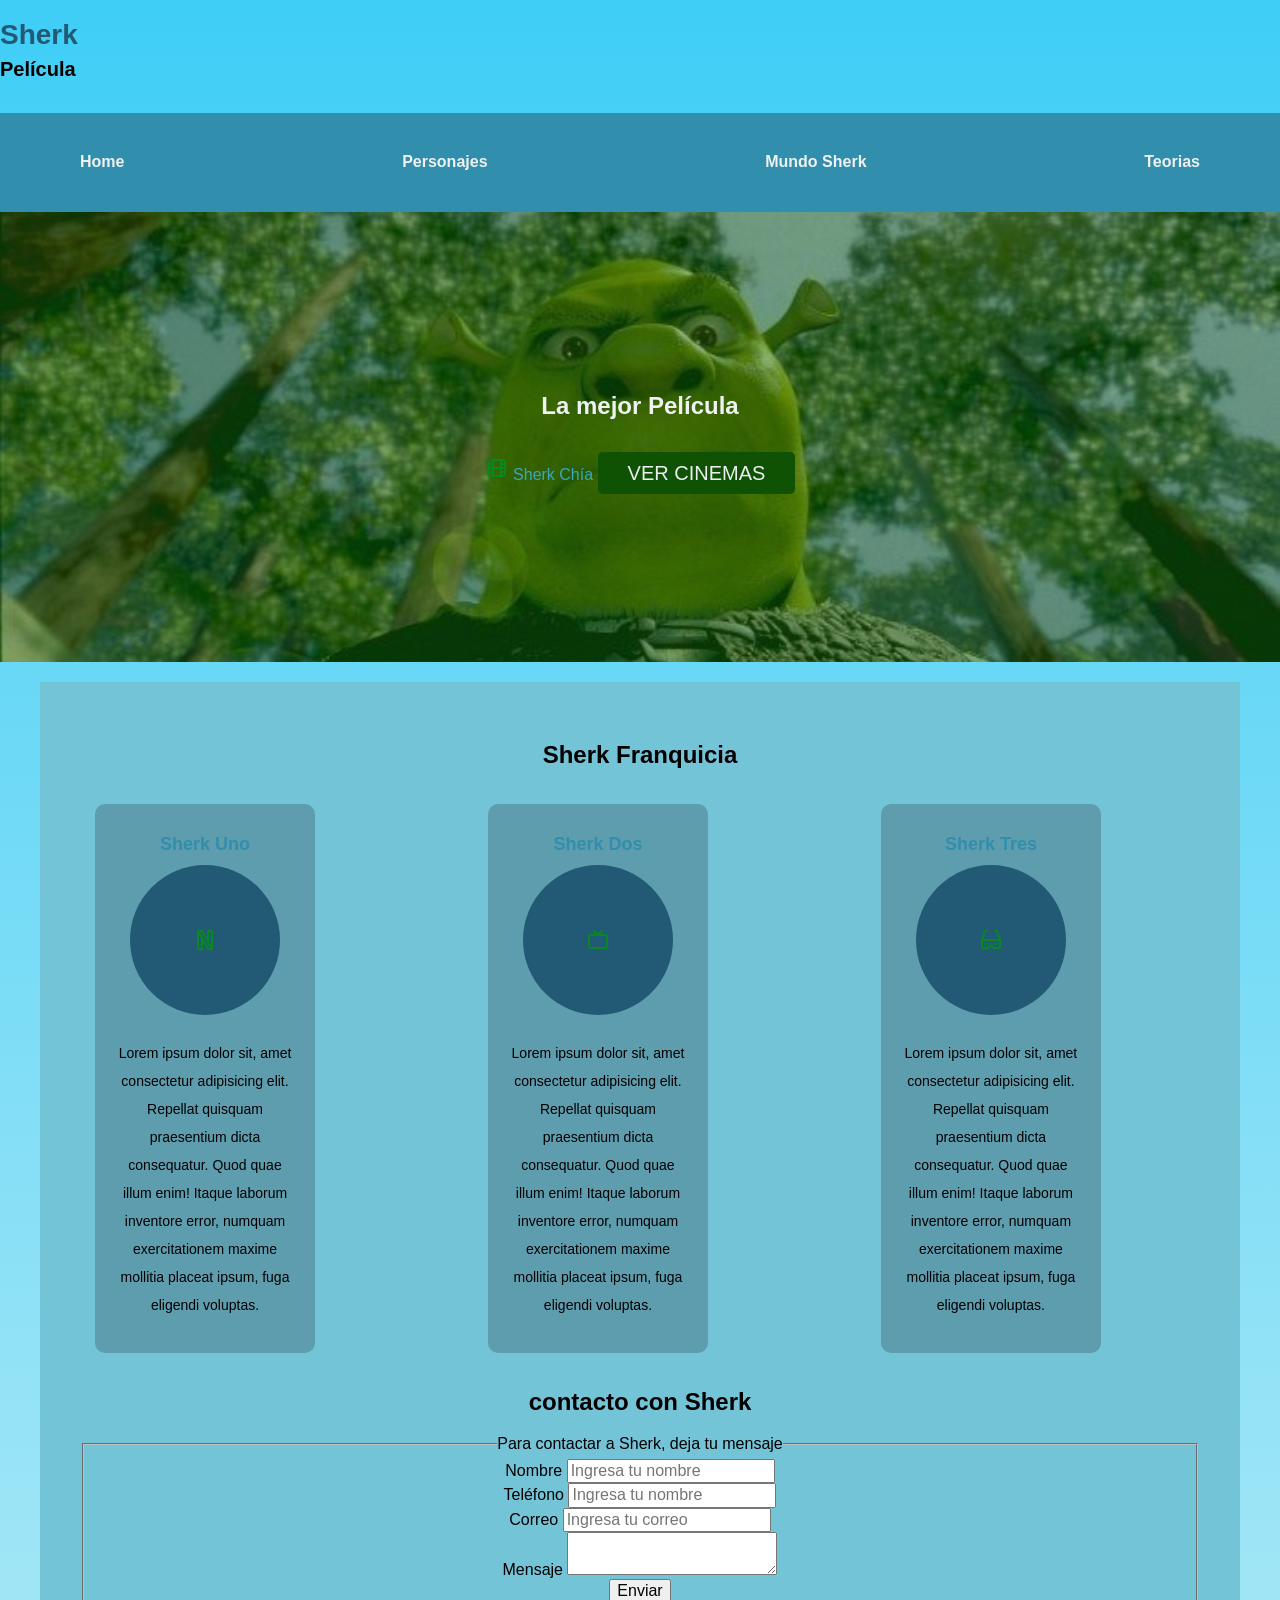
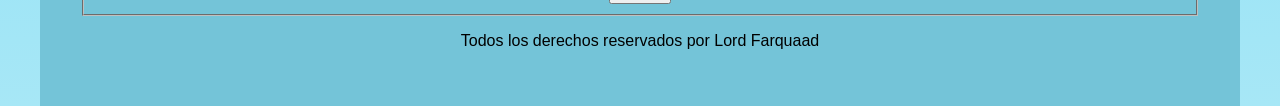
<file: index.html>
<!DOCTYPE html>
<html lang="es">
<head>
 <meta charset="UTF-8">
 <meta name="viewport" content="width=device-width, initial-scale=1.0">
 <title>Sherk</title> 
 <meta name="description" content="Películas de Sherk">
<link rel="stylesheet" href="css/style.css" type="text/css">
<link rel="stylesheet" href="css/normalize.css" type="text/css">



</head>
<body class="archivo-black-regular">
    <header> 
 <h1 class="titulo"> Sherk <span>Película</span></h1>
    </header>

   <div class="nav-bg">
    <nav class="navegacion-principal contenedor"> 
        <a href="index.html"> Home </a>
        <a href="personajes.html"> Personajes </a>
        <a href="mundo.html"> Mundo Sherk</a>
        <a href="teorias.html"> Teorias</a>
    </nav>
    </div>
    <section class="hero"> 
        <div class="Contenido-hero">
<h2> La mejor Película </h2>
 <p><svg xmlns="http://www.w3.org/2000/svg" width="24" height="24" viewBox="0 0 24 24" fill="none" stroke="#078821" stroke-width="2" stroke-linecap="round" stroke-linejoin="round" class="icon icon-tabler icons-tabler-outline icon-tabler-movie"><path stroke="none" d="M0 0h24v24H0z" fill="none"/><path d="M4 6a2 2 0 0 1 2 -2h12a2 2 0 0 1 2 2v12a2 2 0 0 1 -2 2h-12a2 2 0 0 1 -2 -2l0 -12" /><path d="M8 4l0 16" /><path d="M16 4l0 16" /><path d="M4 8l4 0" /><path d="M4 16l4 0" /><path d="M4 12l16 0" /><path d="M16 8l4 0" /><path d="M16 16l4 0" /></svg> Sherk Chía 
   
 <a class="boton" href="#"> ver cinemas </a></p>
</div>
    </section>

<main class="contenedor sombra"> 
<h2> Sherk Franquicia </h2>

<div class="servicios">
<section class="servicio"> 
<h3> Sherk Uno</h3>
<div class="icono">
<svg xmlns="http://www.w3.org/2000/svg" width="24" height="24" viewBox="0 0 24 24" fill="none" stroke="#078821" stroke-width="2" stroke-linecap="round" stroke-linejoin="round" class="icon icon-tabler icons-tabler-outline icon-tabler-brand-netflix"><path stroke="none" d="M0 0h24v24H0z" fill="none"/><path d="M9 3l10 18h-4l-10 -18l4 0" /><path d="M5 3v18h4v-10.5" /><path d="M19 21v-18h-4v10.5" /></svg>
</div>
<p> Lorem ipsum dolor sit, amet consectetur adipisicing elit. 
    Repellat quisquam praesentium dicta consequatur. Quod quae 
    illum enim! Itaque laborum inventore error, numquam 
    exercitationem maxime mollitia placeat ipsum, fuga eligendi voluptas.</p>
</section>
<section class="servicio"> 
<h3> Sherk Dos</h3>
<div class="icono">
<svg xmlns="http://www.w3.org/2000/svg" width="24" height="24" viewBox="0 0 24 24" fill="none" stroke="#078821" stroke-width="2" stroke-linecap="round" stroke-linejoin="round" class="icon icon-tabler icons-tabler-outline icon-tabler-device-tv"><path stroke="none" d="M0 0h24v24H0z" fill="none"/><path d="M3 9a2 2 0 0 1 2 -2h14a2 2 0 0 1 2 2v9a2 2 0 0 1 -2 2h-14a2 2 0 0 1 -2 -2l0 -9" /><path d="M16 3l-4 4l-4 -4" /></svg>
</div>
<p> Lorem ipsum dolor sit, amet consectetur adipisicing elit. 
    Repellat quisquam praesentium dicta consequatur. Quod quae 
    illum enim! Itaque laborum inventore error, numquam 
    exercitationem maxime mollitia placeat ipsum, fuga eligendi voluptas.</p>
</section>
<section class="servicio"> 
<h3> Sherk Tres</h3>
<div class="icono"> 
<svg xmlns="http://www.w3.org/2000/svg" width="24" height="24" viewBox="0 0 24 24" fill="none" stroke="#078821" stroke-width="2" stroke-linecap="round" stroke-linejoin="round" class="icon icon-tabler icons-tabler-outline icon-tabler-stereo-glasses"><path stroke="none" d="M0 0h24v24H0z" fill="none"/><path d="M8 3h-2l-3 9" /><path d="M16 3h2l3 9" /><path d="M3 12v7a1 1 0 0 0 1 1h4.586a1 1 0 0 0 .707 -.293l2 -2a1 1 0 0 1 1.414 0l2 2a1 1 0 0 0 .707 .293h4.586a1 1 0 0 0 1 -1v-7h-18" /><path d="M7 16h1" /><path d="M16 16h1" /></svg>
</div>
<p> Lorem ipsum dolor sit, amet consectetur adipisicing elit. 
    Repellat quisquam praesentium dicta consequatur. Quod quae 
    illum enim! Itaque laborum inventore error, numquam 
    exercitationem maxime mollitia placeat ipsum, fuga eligendi voluptas.</p>
</section>
</div>
</mian>

<section> 
      <h2> contacto con Sherk </h2>
<form> 
    <fieldset>
        <legend>
            Para contactar a Sherk, deja tu mensaje 
        </legend>
           <div>
        <label for="Nombre">Nombre</label> 
        <input type="text" placeholder="Ingresa tu nombre">
           </div>
           <div>
        <label for="Teléfono">Teléfono</label>
        <input type="tel" placeholder="Ingresa tu nombre">
           </div>
           <div>
        <label for="email">Correo</label> 
        <input type="text" placeholder="Ingresa tu correo">
           </div>
           <div>
        <label for="Mensaje">Mensaje</label> 
        <textarea name="Mensaje"></textarea>
           </div>
           <div>
        <input type="submit" value="Enviar">
           </div>
    </fieldset>
</form>
</section>



<footer> 
    <p>  Todos los derechos reservados por Lord Farquaad</p>
</footer>
   
</body>
</html>
</file>
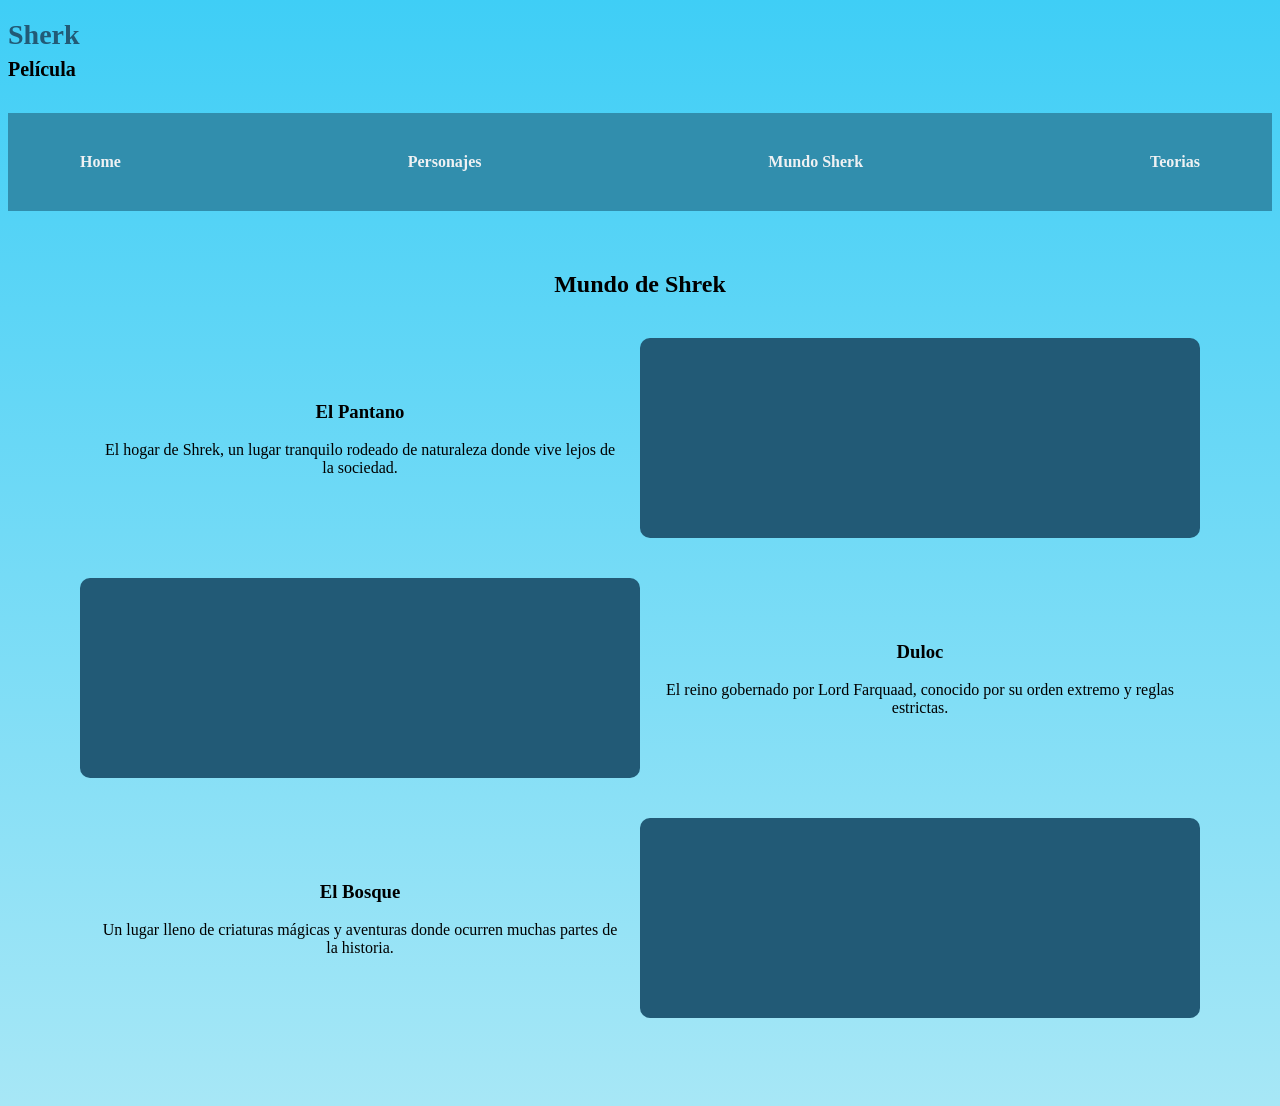
<file: mundo.html>
<!DOCTYPE html>
<html lang="es">
<head>
<link rel="stylesheet" href="css/style.css">
<meta charset="UTF-8">
<meta name="viewport" content="width=device-width, initial-scale=1.0">
<title>Mundo Shrek</title>
<meta name="description" content="Mundo de Shrek">
</head>

<body>

<header> 
    <h1 class="titulo"> Sherk <span>Película</span></h1>
</header>

<div class="nav-bg">
    <nav class="navegacion-principal contenedor"> 
        <a href="index.html"> Home </a>
        <a href="personajes.html"> Personajes </a>
        <a href="mundo.html"> Mundo Sherk</a>
        <a href="teorias.html"> Teorias</a>
    </nav>
</div>

<main class="contenedor">

    <h2>Mundo de Shrek</h2>

    <section class="mundo">
        <div class="texto">
            <h3>El Pantano</h3>
            <p>El hogar de Shrek, un lugar tranquilo 
                rodeado de naturaleza donde vive lejos 
                de la sociedad.</p>
        </div>
        <div class="imagen"></div>
    </section>

    <section class="mundo">
        <div class="imagen"></div>
        <div class="texto">
            <h3>Duloc</h3>
            <p>El reino gobernado por Lord Farquaad, 
               conocido por su orden extremo y reglas estrictas.</p>
        </div>
    </section>

    <section class="mundo">
        <div class="texto">
            <h3>El Bosque</h3>
            <p>Un lugar lleno de criaturas mágicas y 
               aventuras donde ocurren muchas partes de la historia.</p>
        </div>
        <div class="imagen"></div>
    </section>

</main>

</body>
</html>
</file>
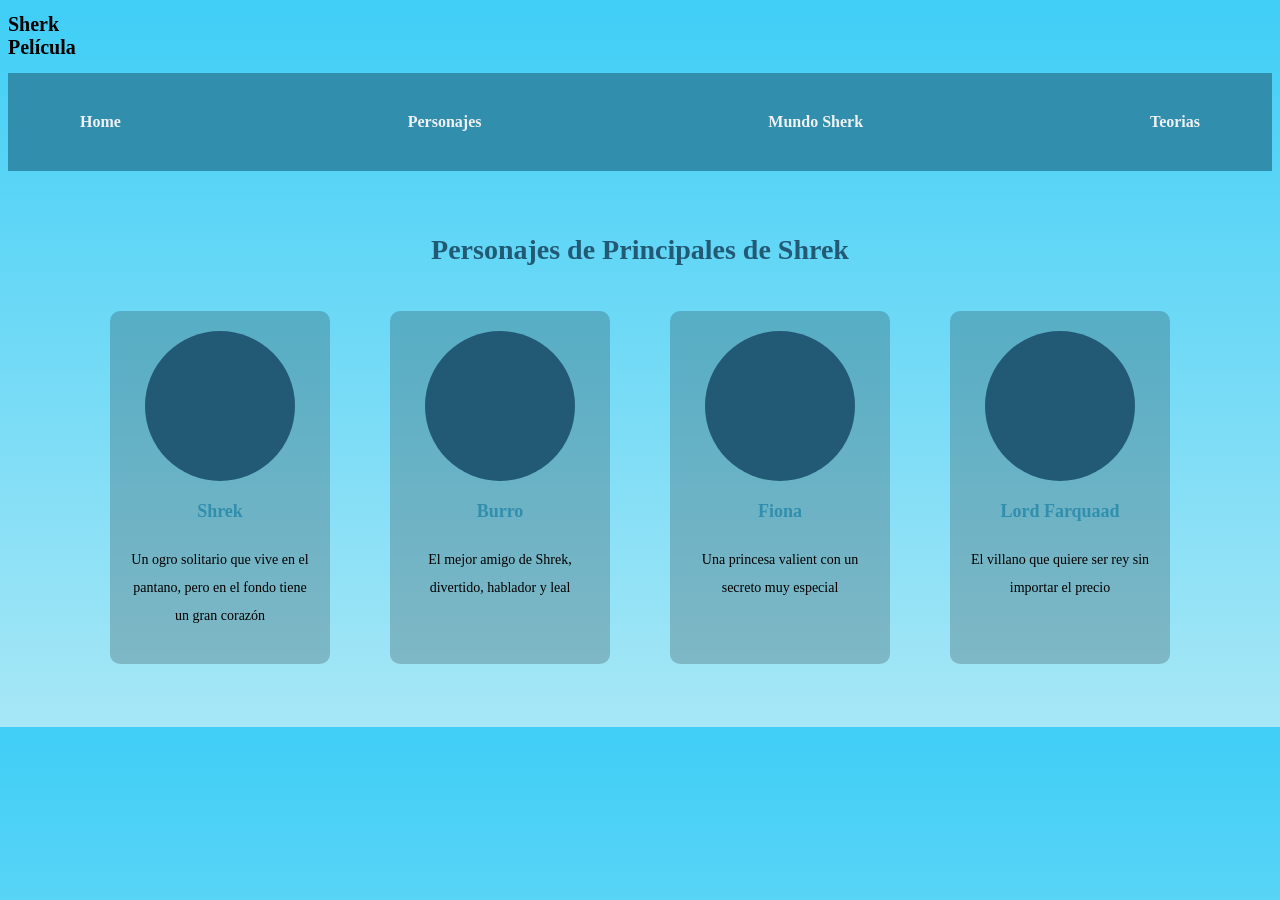
<file: Personajes.html>
<!DOCTYPE html>
<html lang="es">

<head>
<link rel="stylesheet" href="css/style.css">
 <meta charset="UTF-8">
 <meta name="viewport" content="width=device-width, initial-scale=1.0">
 <title>Sherk</title> 
 <meta name="description" content="Películas de Sherk">

</head>
<body>
    <header> 
 <h1> Sherk Película </h1>
    </header>
<div class="nav-bg">
    <nav class="navegacion-principal contenedor"> 
        <a href="index.html"> Home </a>
        <a href="personajes.html"> Personajes </a>
        <a href="mundo.html"> Mundo Sherk</a>
        <a href="teorias.html"> Teorias</a>
    </nav>
</div>


   <section class="contenedor">
   <h2 class="titulo">Personajes de Principales de Shrek</h2>

    <div class="contenedor-servicios">

        <div class="servicio">
            <div class="icono"></div>
            <h3>Shrek</h3>
            <p>Un ogro solitario que vive en el pantano, pero en el fondo tiene un gran corazón</p>
        </div>

        <div class="servicio">
            <div class="icono"></div>
            <h3>Burro</h3>
            <p>El mejor amigo de Shrek, divertido, hablador y leal</p>
        </div>

        <div class="servicio">
            <div class="icono"></div>
            <h3>Fiona</h3>
            <p>Una princesa valient con un secreto muy especial</p>
        </div>

        <div class="servicio">
            <div class="icono"></div>
            <h3>Lord Farquaad</h3>
            <p>El villano que quiere ser rey sin importar el precio</p>
        </div>

    </div>
</section>
</file>
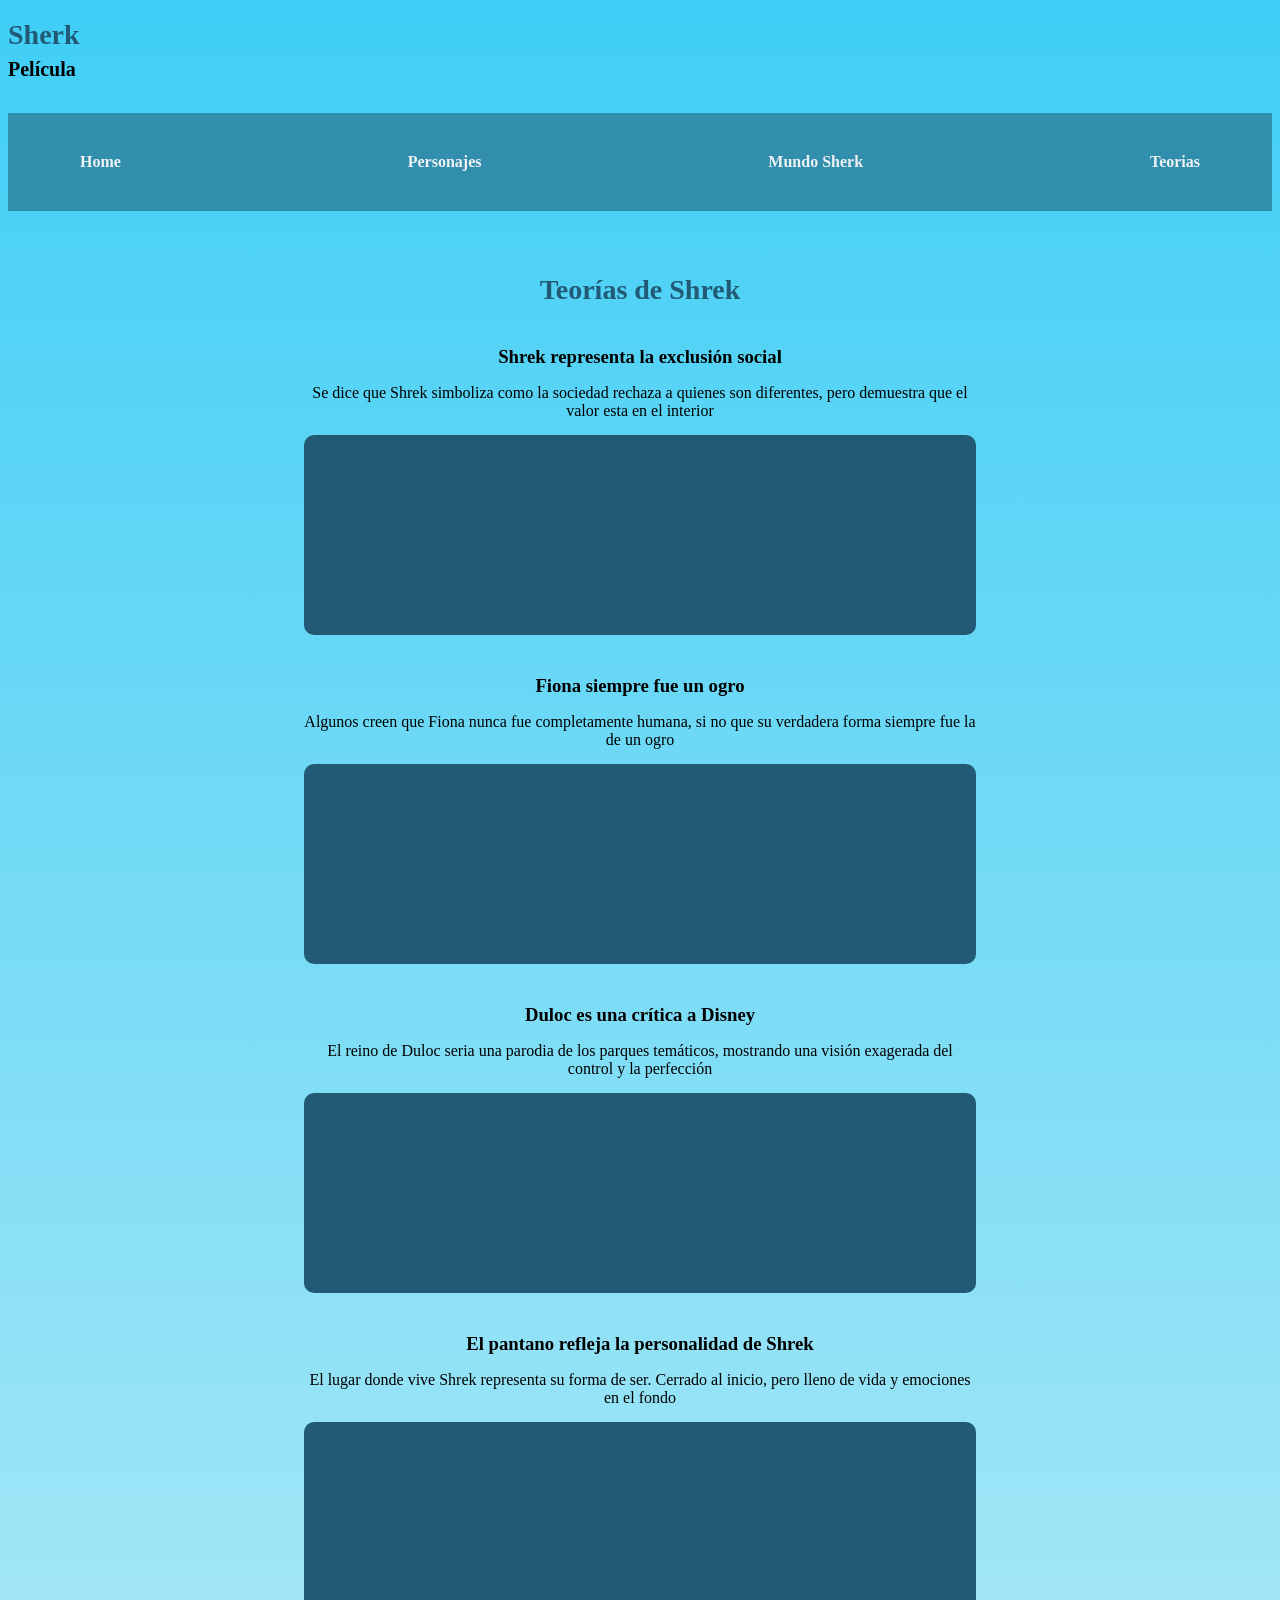
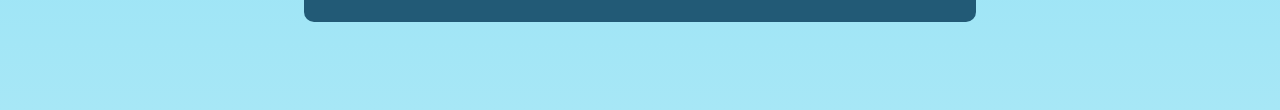
<file: teorias.html>
<!DOCTYPE html>
<html lang="es">
<head>
<link rel="stylesheet" href="css/style.css">
<meta charset="UTF-8">
<meta name="viewport" content="width=device-width, initial-scale=1.0">
<title>Teorías</title>
<meta name="description" content="Teorías de Shrek">
</head>

<body>

<header> 
    <h1 class="titulo"> Sherk <span>Película</span></h1>
</header>

<div class="nav-bg">
    <nav class="navegacion-principal contenedor"> 
        <a href="index.html"> Home </a>
        <a href="personajes.html"> Personajes </a>
        <a href="mundo.html"> Mundo Sherk</a>
        <a href="teorias.html"> Teorias</a>
    </nav>
</div>

<main class="contenedor">

    <h2 class="titulo">Teorías de Shrek</h2>

    <div class="teoria">
        <h3>Shrek representa la exclusión social</h3>
        <p>Se dice que Shrek simboliza como la sociedad rechaza a 
        quienes son diferentes, pero demuestra que el valor esta en el interior</p>
        <div class="imagen-teoria"></div>
    </div>

    <div class="teoria">
        <h3>Fiona siempre fue un ogro</h3>
        <p>Algunos creen que Fiona nunca fue completamente humana, 
        si no que su verdadera forma siempre fue la de un ogro</p>
        <div class="imagen-teoria"></div>
    </div>

    <div class="teoria">
        <h3>Duloc es una crítica a Disney</h3>
        <p>El reino de Duloc seria una parodia de los 
        parques temáticos, mostrando una visión exagerada del control y la perfección</p>
        <div class="imagen-teoria"></div>
    </div>

    <div class="teoria">
        <h3>El pantano refleja la personalidad de Shrek</h3>
        <p>El lugar donde vive Shrek representa su forma de ser. 
        Cerrado al inicio, pero lleno de vida y emociones en el fondo</p>
        <div class="imagen-teoria"></div>
    </div>

</main>

</body>
</html>
</file>
<file: css/style.css>
:root{
    --azul1: #225A76; 
    --azul2: #3FCEF6;
    --azul3: #318EAD;
    --azul4: #A7E7F6;
    --blanco: #EFF1F3;
    --negro: #000000;
}

html {
  box-sizing: border-box;
}
*, *:before, *:after {
  box-sizing: inherit;
}

@media (min-width: 760px) {
   
}

.archivo-black-regular {
  font-family: "Archivo Black", sans-serif;
  font-weight: 400;
  font-style: normal;
}



html{font-size: 62.5%;}
body{ font-size: 16PX;
background-image: linear-gradient(to top,#A7E7F6 0%,  #3FCEF6 100% );}

h1{text-align: center;
   font-size: 2rem;
   width: 3.8rem;
}

h1, h2, h3{
    text-align: center;
}

span{
    font-size: 2rem;
}
.titulo{
    text-align: center;
    font-size: 3.8rem;
    color: var(--azul1)
}
.titulo span{
    font-size: 2rem;
    color: var(--negro);

}


.contenedor{
    width: 120rem;
    margin: 0 auto;
}

.nav-bg{ 
    background-color: var(--azul3);
}

.navegacion-principal
{background-color: var(--azul3);
  padding: 1 rem;
  display: flex;
  flex-direction: column;
  justify-content: space-between;
}

@media (min-width: 768px) {
   .navegacion-principal{
       flex-direction: row;
       justify-content: space-between;
   }
}

.navegacion-principal a{ 
    color: #EFF1F3;
    text-decoration: none; 
    font-size: 2 rem;
    font-weight: 900;
}

.navegacion-principal a:hover{
    color: aquamarine;
    font-size: 2 rem;
    background-color: #A7E7F6;
    font-weight: 900;
    padding: 1 rem;
    border-radius: 5px;
}

.hero{
    background-image: url(../img/6513-shrek.png);
    background-repeat: no-repeat;
    background-size: cover;
    height: 450px;
    position: relative;
    margin-bottom: 2rem;
}

.Contenido-hero{ 
    position: absolute;
    background-color: rgba(9, 123, 3, 0.427);
    height: 100%;
    width: 100%;
    display: flex;
    flex-direction: column;
    align-items: center;
    justify-content: center;
}

.Contenido-hero .ubicacion{
    display: flex;
    align-items: flex-end;
}

.Contenido-hero h2{
    color: #EFF1F3;
}

.Contenido-hero p{
    color: #39a7c0;
}

.boton{
    background-color: rgb(15, 82, 4);
    color: #eceeef;
    padding: 1rem 3rem;
    margin-top: 2rem;
    font-size: 2rem;
    text-decoration: none;
    text-transform:uppercase;
    border-radius: .5rem;
    width: 90%;
    text-align: center;
}

.sombra{
    background-color: #74c4d8;
    padding: 2rem;
}

.servicios{
    display: grid;
    grid-template-columns: 33.3% 33.3% 33.3%;
    column-gap: 2rem;
}

.servicio{
    display:flex ;
    flex-direction: column;
    align-items: center;

}

.servicio h3{
    color: var(--azul3);
}
.servicio p{
    line-height: 2;
    text-align: center;
}

.servicio .icono{
    height: 15rem;
    width: 15rem;
    background-color:var(--azul1);
    border-radius: 50%;
    display: flex;
    justify-content: center;
    align-items: center;

}

.contenedor {
    padding: 40px;
    text-align: center;
}

.titulo {
    margin-bottom: 30px;
    font-size: 28px;
}

.contenedor-servicios {
    display: flex;
    justify-content: space-around;
    flex-wrap: wrap;
}

.servicio {
    width: 220px;
    background-color: rgba(0, 0, 0, 0.2);
    margin: 15px;
    padding: 20px;
    border-radius: 10px;
    text-align: center;
}

.icono {
    width: 100px;
    height: 100px;
    background-color: #1f4d3b;
    border-radius: 50%;
    margin: 0 auto 10px auto;
}

.servicio h3 {
    margin: 10px 0;
    font-size: 18px;
}

.servicio p {
    font-size: 14px;
}

.mundo {
    display: flex;
    align-items: center;
    margin: 40px 0;
}

.texto {
    width: 50%;
    padding: 20px;
}

.imagen {
    width: 50%;
    height: 200px;
    background-color: #225A76;
    border-radius: 10px;
}


.teoria {
    width: 60%;
    margin: 40px auto;
    text-align: center;
}

.teoria h3 {
    margin-bottom: 10px;
}

.teoria p {
    margin-bottom: 15px;
}

.imagen-teoria {
    width: 100%;
    height: 200px;
    background-color: #225A76;
    border-radius: 10px;
}
</file>
